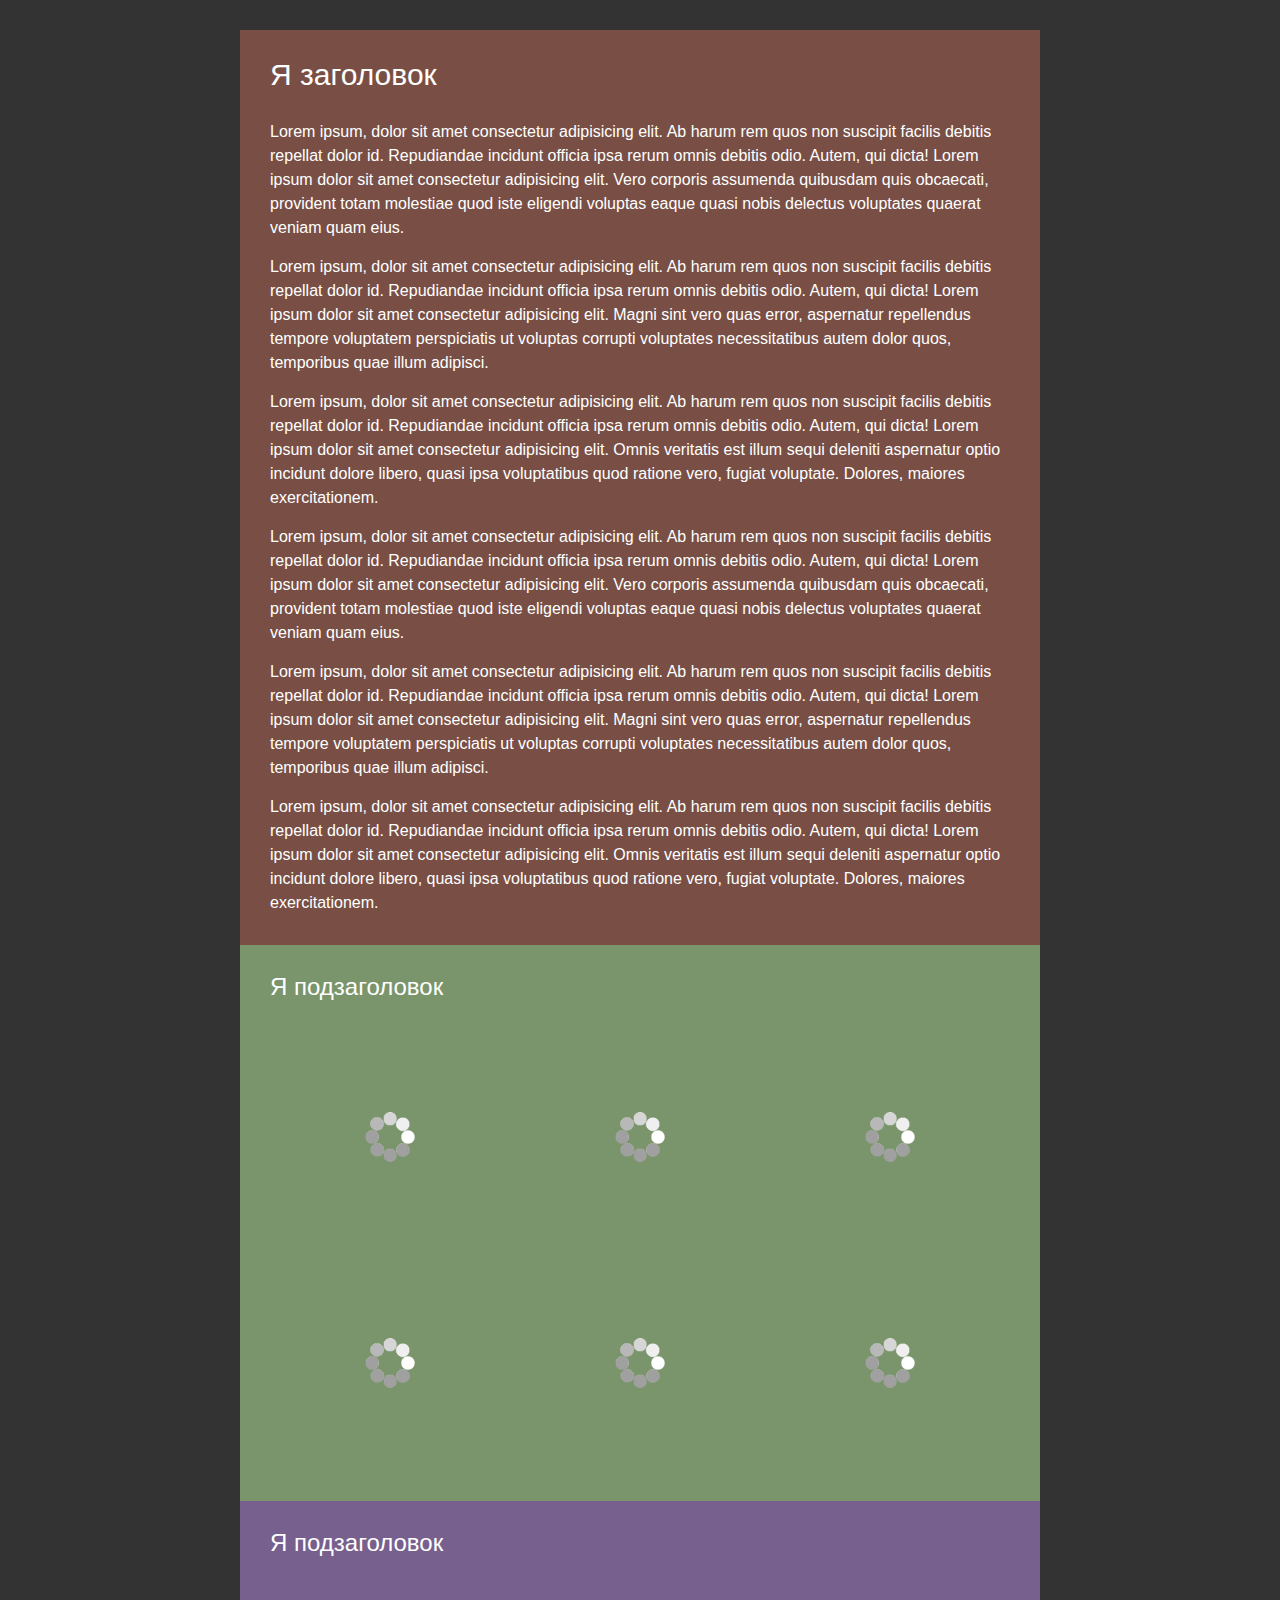
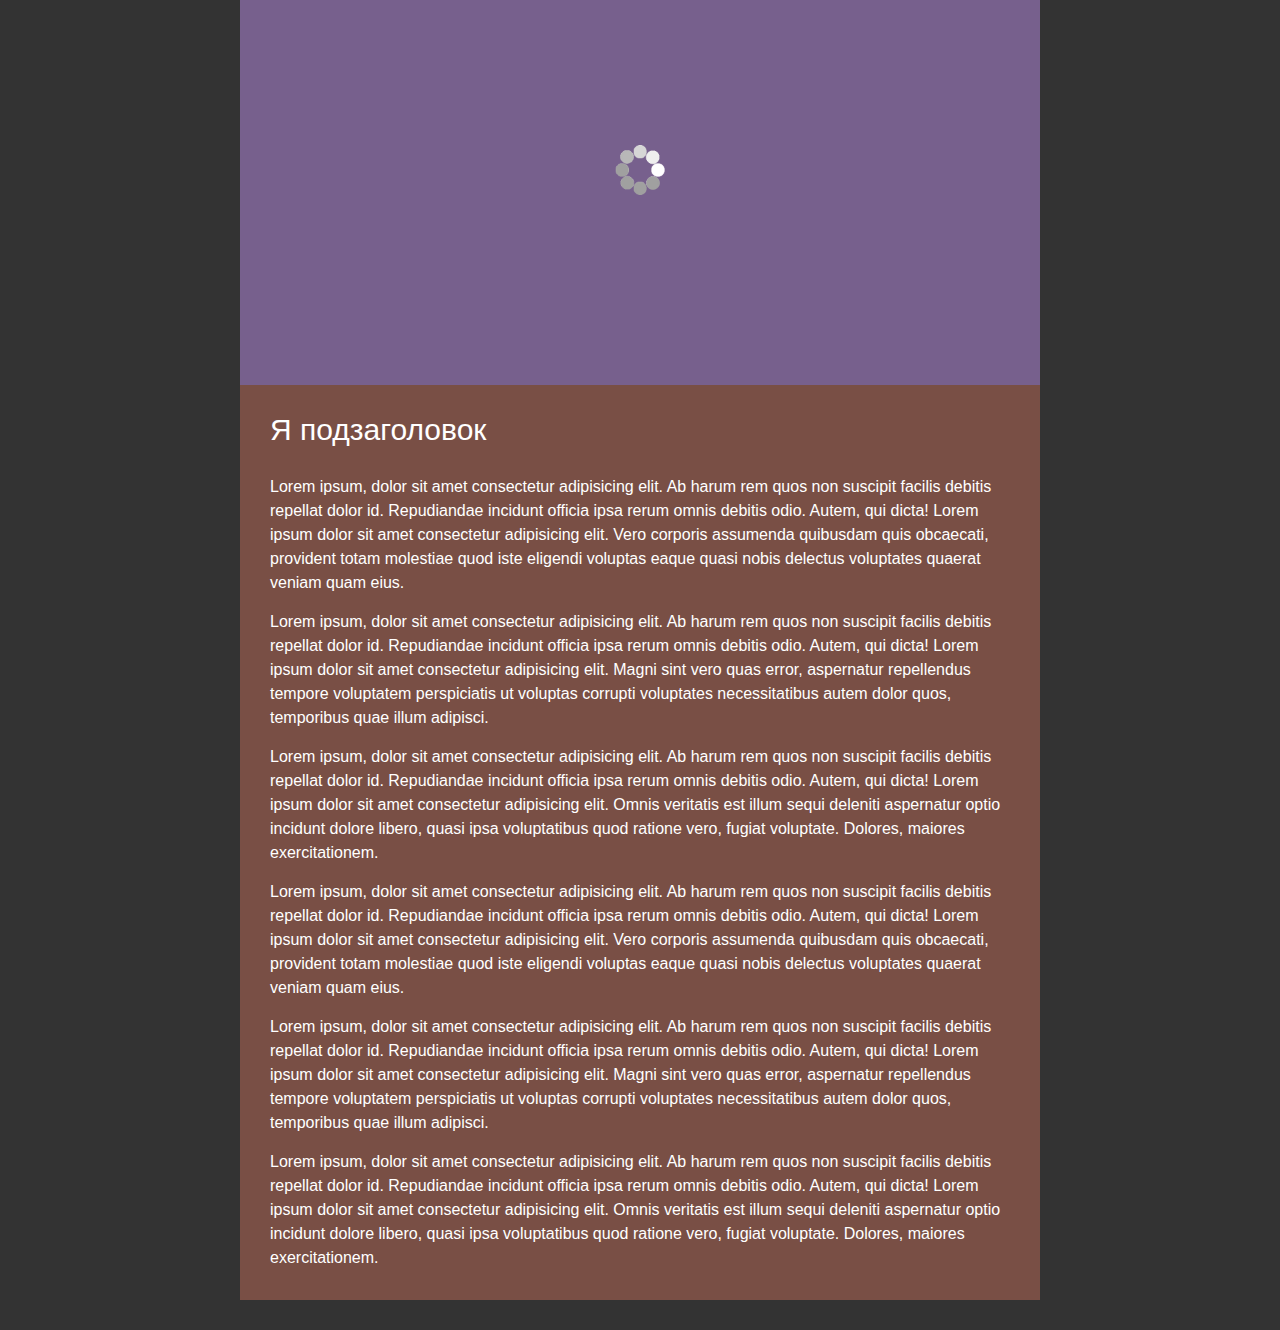
<file: index.html>
<!DOCTYPE html>
<html lang="en">
	<head>
		<meta charset="UTF-8">
		<meta name="viewport" content="width=device-width, initial-scale=1.0">
		<link rel="stylesheet" href="css/style.css">
		<title>Lazy Load</title>
	</head>
	<body>
		<div class="wrapper">
			<main class="page">
				<div class="page__container">
					<section class="page__section page__section_1">
						<h1 class="page__title">Я заголовок</h1>
						<div class="page__text">
							<p>
								Lorem ipsum, dolor sit amet consectetur adipisicing elit. Ab harum rem quos non suscipit facilis debitis repellat dolor id. Repudiandae incidunt officia ipsa rerum omnis debitis odio. Autem, qui dicta!
								Lorem ipsum dolor sit amet consectetur adipisicing elit. Vero corporis assumenda quibusdam quis obcaecati, provident totam molestiae quod iste eligendi voluptas eaque quasi nobis delectus voluptates quaerat veniam quam eius.
							</p>
							<p>
								Lorem ipsum, dolor sit amet consectetur adipisicing elit. Ab harum rem quos non suscipit facilis debitis repellat dolor id. Repudiandae incidunt officia ipsa rerum omnis debitis odio. Autem, qui dicta!
								Lorem ipsum dolor sit amet consectetur adipisicing elit. Magni sint vero quas error, aspernatur repellendus tempore voluptatem perspiciatis ut voluptas corrupti voluptates necessitatibus autem dolor quos, temporibus quae illum adipisci.
							</p>
							<p>
								Lorem ipsum, dolor sit amet consectetur adipisicing elit. Ab harum rem quos non suscipit facilis debitis repellat dolor id. Repudiandae incidunt officia ipsa rerum omnis debitis odio. Autem, qui dicta!
								Lorem ipsum dolor sit amet consectetur adipisicing elit. Omnis veritatis est illum sequi deleniti aspernatur optio incidunt dolore libero, quasi ipsa voluptatibus quod ratione vero, fugiat voluptate. Dolores, maiores exercitationem.
							</p>
							<p>
								Lorem ipsum, dolor sit amet consectetur adipisicing elit. Ab harum rem quos non suscipit facilis debitis repellat dolor id. Repudiandae incidunt officia ipsa rerum omnis debitis odio. Autem, qui dicta!
								Lorem ipsum dolor sit amet consectetur adipisicing elit. Vero corporis assumenda quibusdam quis obcaecati, provident totam molestiae quod iste eligendi voluptas eaque quasi nobis delectus voluptates quaerat veniam quam eius.
							</p>
							<p>
								Lorem ipsum, dolor sit amet consectetur adipisicing elit. Ab harum rem quos non suscipit facilis debitis repellat dolor id. Repudiandae incidunt officia ipsa rerum omnis debitis odio. Autem, qui dicta!
								Lorem ipsum dolor sit amet consectetur adipisicing elit. Magni sint vero quas error, aspernatur repellendus tempore voluptatem perspiciatis ut voluptas corrupti voluptates necessitatibus autem dolor quos, temporibus quae illum adipisci.
							</p>
							<p>
								Lorem ipsum, dolor sit amet consectetur adipisicing elit. Ab harum rem quos non suscipit facilis debitis repellat dolor id. Repudiandae incidunt officia ipsa rerum omnis debitis odio. Autem, qui dicta!
								Lorem ipsum dolor sit amet consectetur adipisicing elit. Omnis veritatis est illum sequi deleniti aspernatur optio incidunt dolore libero, quasi ipsa voluptatibus quod ratione vero, fugiat voluptate. Dolores, maiores exercitationem.
							</p>
						</div>
					</section>
					<section class="page__section page__section_2">
						<h2 class="page__sub-title">Я подзаголовок</h2>
						<div class="page__images">
							<div class="page__image">
								<img data-src="img/01.jpg" src="img/1x1.png" alt="Картинка">
							</div>
							<div class="page__image">
								<img data-src="img/02.jpg" src="img/1x1.png" alt="Картинка">
							</div>
							<div class="page__image">
								<picture>
									<source data-srcset="img/03.webp" srcset="img/1x1.png" type="image/webp">
									<img data-src="img/03.jpg" src="img/1x1.png" alt="Картинка">
								</picture>
							</div>
							<div class="page__image">
								<img data-src="img/04.jpg" src="img/1x1.png" alt="Картинка">
							</div>
							<div class="page__image">
								<img data-src="img/05.jpg" src="img/1x1.png" alt="Картинка">
							</div>
							<div class="page__image">
								<img data-src="img/06.jpg" src="img/1x1.png" alt="Картинка">
							</div>
						</div>
					</section>
					<section class="page__section page__section_3">
						<h2 class="page__sub-title">Я подзаголовок</h2>
						<div class="page__map _load-map" data-map="https://www.google.com/maps/embed?pb=!1m18!1m12!1m3!1d21100.22365418332!2d22.308059938891592!3d48.618878306174004!2m3!1f0!2f0!3f0!3m2!1i1024!2i768!4f13.1!3m3!1m2!1s0x473919ba0923b11f%3A0x88400f5d52df9321!2z0KPQttCz0L7RgNC-0LTRgdC60LjQuSDQt9Cw0LzQvtC6LCDQl9Cw0LrQsNGA0L_QsNGC0YHQutC40Lkg0LrRgNCw0LXQstC10LTRh9C10YHQutC40Lkg0LzRg9C30LXQuQ!5e0!3m2!1sru!2sua!4v1616828514253!5m2!1sru!2sua">

						</div>
					</section>
					<section class="page__section page__section_1">
						<h2 class="page__title">Я подзаголовок</h2>
						<div class="page__text _load-more">
							<p>
								Lorem ipsum, dolor sit amet consectetur adipisicing elit. Ab harum rem quos non suscipit facilis debitis repellat dolor id. Repudiandae incidunt officia ipsa rerum omnis debitis odio. Autem, qui dicta!
								Lorem ipsum dolor sit amet consectetur adipisicing elit. Vero corporis assumenda quibusdam quis obcaecati, provident totam molestiae quod iste eligendi voluptas eaque quasi nobis delectus voluptates quaerat veniam quam eius.
							</p>
							<p>
								Lorem ipsum, dolor sit amet consectetur adipisicing elit. Ab harum rem quos non suscipit facilis debitis repellat dolor id. Repudiandae incidunt officia ipsa rerum omnis debitis odio. Autem, qui dicta!
								Lorem ipsum dolor sit amet consectetur adipisicing elit. Magni sint vero quas error, aspernatur repellendus tempore voluptatem perspiciatis ut voluptas corrupti voluptates necessitatibus autem dolor quos, temporibus quae illum adipisci.
							</p>
							<p>
								Lorem ipsum, dolor sit amet consectetur adipisicing elit. Ab harum rem quos non suscipit facilis debitis repellat dolor id. Repudiandae incidunt officia ipsa rerum omnis debitis odio. Autem, qui dicta!
								Lorem ipsum dolor sit amet consectetur adipisicing elit. Omnis veritatis est illum sequi deleniti aspernatur optio incidunt dolore libero, quasi ipsa voluptatibus quod ratione vero, fugiat voluptate. Dolores, maiores exercitationem.
							</p>
							<p>
								Lorem ipsum, dolor sit amet consectetur adipisicing elit. Ab harum rem quos non suscipit facilis debitis repellat dolor id. Repudiandae incidunt officia ipsa rerum omnis debitis odio. Autem, qui dicta!
								Lorem ipsum dolor sit amet consectetur adipisicing elit. Vero corporis assumenda quibusdam quis obcaecati, provident totam molestiae quod iste eligendi voluptas eaque quasi nobis delectus voluptates quaerat veniam quam eius.
							</p>
							<p>
								Lorem ipsum, dolor sit amet consectetur adipisicing elit. Ab harum rem quos non suscipit facilis debitis repellat dolor id. Repudiandae incidunt officia ipsa rerum omnis debitis odio. Autem, qui dicta!
								Lorem ipsum dolor sit amet consectetur adipisicing elit. Magni sint vero quas error, aspernatur repellendus tempore voluptatem perspiciatis ut voluptas corrupti voluptates necessitatibus autem dolor quos, temporibus quae illum adipisci.
							</p>
							<p>
								Lorem ipsum, dolor sit amet consectetur adipisicing elit. Ab harum rem quos non suscipit facilis debitis repellat dolor id. Repudiandae incidunt officia ipsa rerum omnis debitis odio. Autem, qui dicta!
								Lorem ipsum dolor sit amet consectetur adipisicing elit. Omnis veritatis est illum sequi deleniti aspernatur optio incidunt dolore libero, quasi ipsa voluptatibus quod ratione vero, fugiat voluptate. Dolores, maiores exercitationem.
							</p>
						</div>
					</section>
				</div>
			</main>
		</div>
		<script src="js/script.js"></script>
	</body>
</html>
</file>
<file: css/style.css>
/* Обнуление */
*,
*::before,
*::after {
	padding: 0;
	margin: 0;
	border: 0;
	box-sizing: border-box;
}
a {
	text-decoration: none;
}
ul,
ol,
li {
	list-style: none;
}
img {
	vertical-align: top;
}
h1,
h2,
h3,
h4,
h5,
h6 {
	font-weight: inherit;
	font-size: inherit;
}
html,
body {
	height: 100%;
	line-height: 1;
	font-size: 14px;
	background-color: #333;
	color: #fff;
	font-family: Arial, "Helvetica Neue", Helvetica, sans-serif;
}

.wrapper {
	min-height: 100%;
}
._loading-icon {
	background: url("../img/loading.gif") center / 50px no-repeat;
	height: 50px;
}
/* ------------------ */
.page {
	padding: 30px 0;
}
.page__container {
	max-width: 800px;
	margin: 0px auto;
}
.page__section {
	padding: 30px;
}
.page__section_1 {
	background-color: #794f45;
}
.page__section_2 {
	background-color: #7a956b;
}
.page__section_3 {
	background-color: #77608d;
}
.page__title {
	font-size: 30px;
	margin: 0px 0px 30px 0px;
}
.page__text {
	font-size: 16px;
	line-height: 150%;
}
.page__text *:last-child {
	margin-bottom: 0;
}
.page__text p {
	margin: 0px 0px 15px 0px;
}
.page__sub-title {
	font-size: 24px;
	margin: 0px 0px 30px 0px;
}

.page__images {
	display: grid;
	gap: 10px;
	grid-template-columns: repeat(auto-fit, minmax(200px, 1fr));
}
.page__image {
	position: relative;
	padding: 0px 0px 90% 0px;
	background: url("../img/loading.gif") center / 50px no-repeat;
}
.page__image img {
	position: absolute;
	width: 100%;
	height: 100%;
	top: 0;
	left: 0;
	object-fit: cover;
}
.page__map {
	padding: 0px 0px 50% 0px;
	position: relative;
	background: url("../img/loading.gif") center / 50px no-repeat;
}
.page__map iframe {
	position: absolute;
	width: 100%;
	height: 100%;
	top: 0;
	left: 0;
}
</file>
